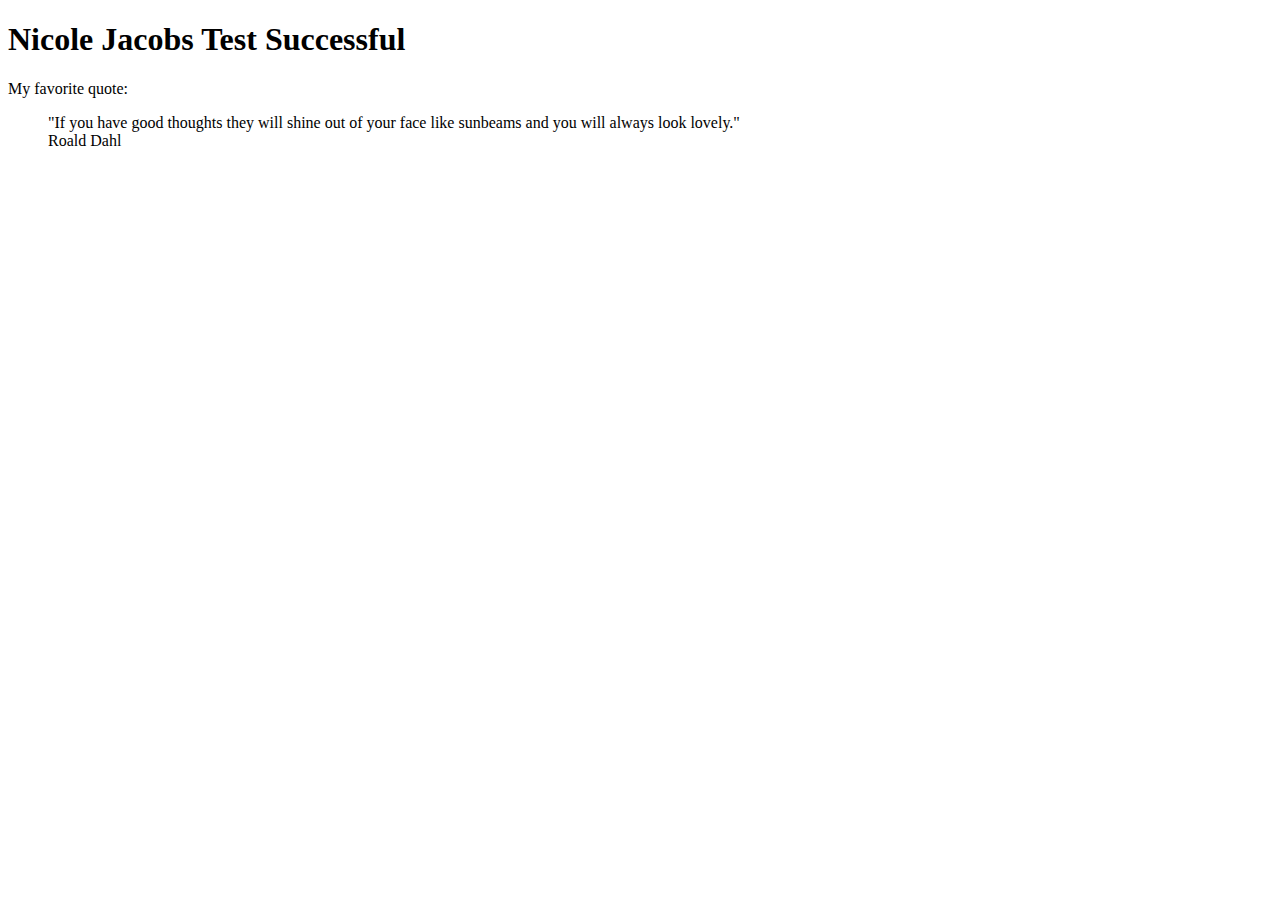
<file: favorite_quote/index.html>
<!DOCTYPE html>
<html lang="en">
<head>
    <meta charset="UTF-8">
    <meta name="viewport" content="width=<device-width>, initial-scale=1.0">
        <!--Nicole Jacobs ID 0147976-->
    <title>GitHub Test</title>
</head>
<body>
    <header>
        <h1>Nicole Jacobs Test Successful</h1>
        <p>My favorite quote:</p>
        <blockquote>
         "If you have good thoughts they will shine out of your face like sunbeams and you will always look lovely."<br> Roald Dahl   
        </blockquote>
    </header>
</body>
</html>
</file>
